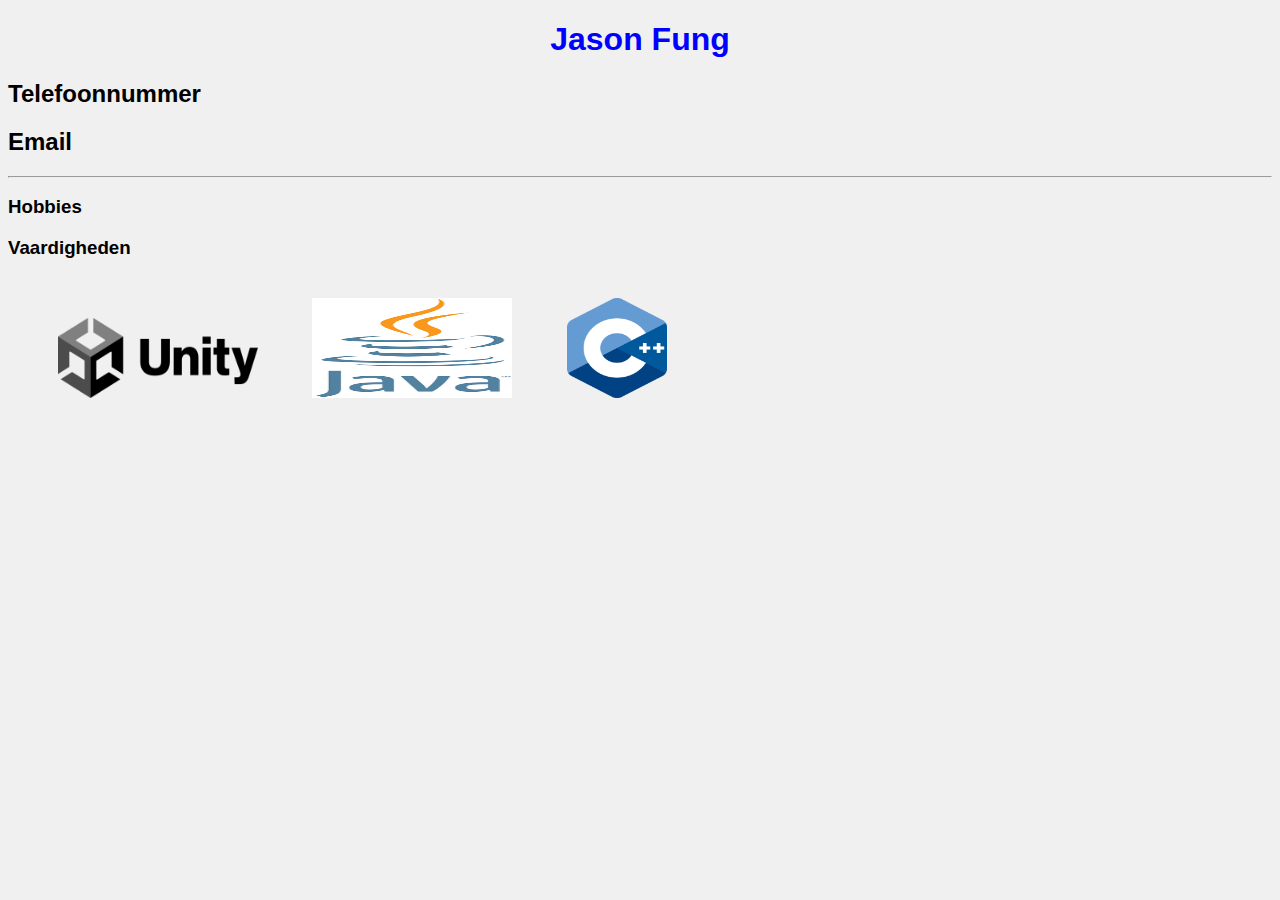
<file: index.html>
<!DOCTYPE html>

<html>

<head>
    <title>CV Jason Fung</title>
    <link rel="stylesheet" href="styles.css">
</head>
<body>
    <h1 style="text-align:center;">Jason Fung</h1style>
    <h2>Telefoonnummer</h2>
    <h2>Email</h2>
    <hr>
    <h3>Hobbies</h3>
    <h3>Vaardigheden</h3>
    <img src="Unity_2021.png" alt="Unity" width="200" height="80" style="position:relative; top: 20px; left: 50px;">
    <img src="java.png" alt="Java" width="200" height="100" style="position:relative; top: 20px; left: 100px">
    <img src="cplusplus.png" alt="cplusplus" width="100" height="100" style="position:relative; top:20px; left:150px">
    <div class="container">
        <div class="top"></div>
        <div class="bottom"></div>
    </div>
</body>


</html>
</file>
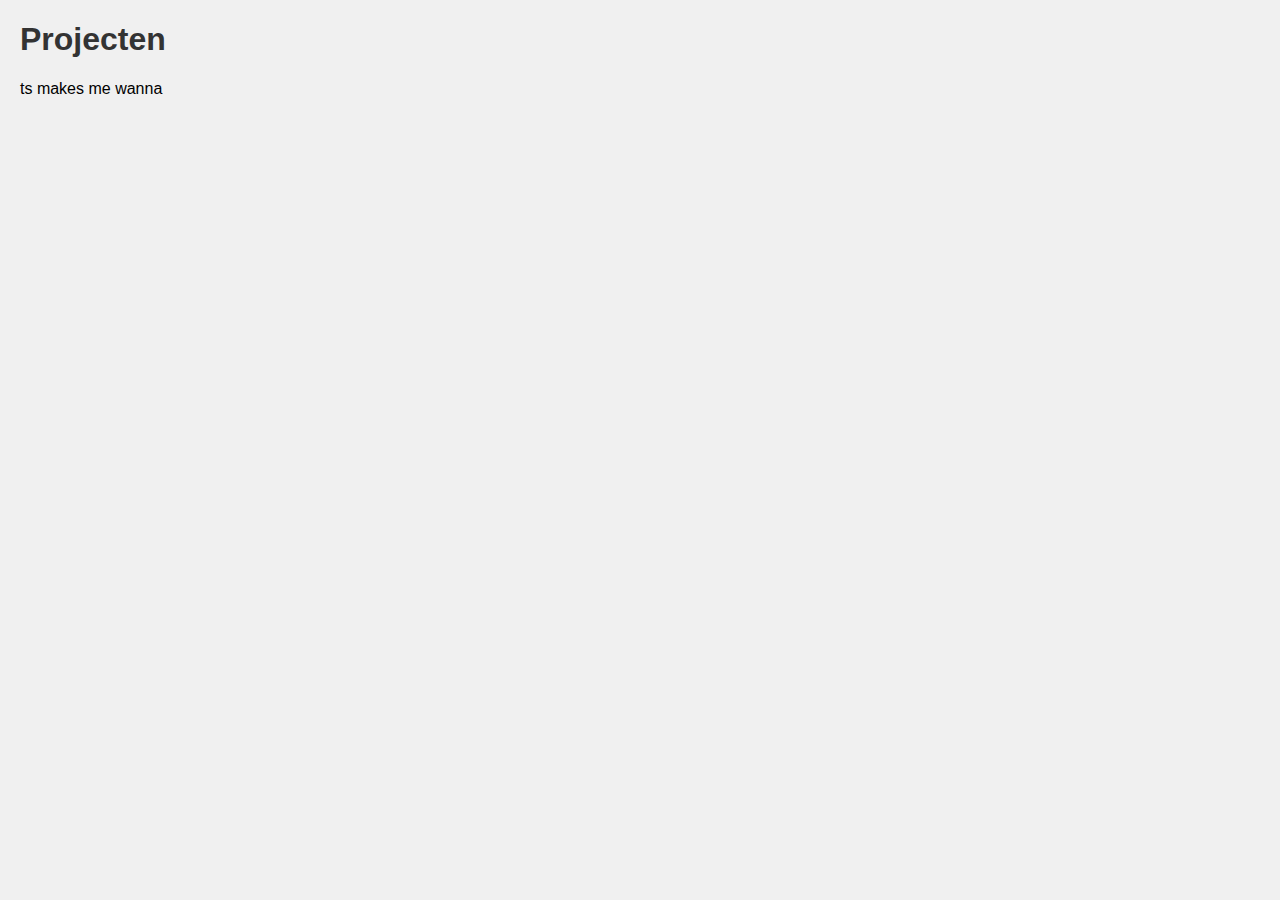
<file: myprojects.html>
<!DOCTYPE html>
<html lang="en">
<head>
    <meta charset="UTF-8">
    <meta name="viewport" content="width=device-width, initial-scale=1.0">
    <title>My New Page</title>
    <style>
        /* Optional: Add CSS for styling */
        body {
            font-family: Arial, sans-serif;
            margin: 20px;
            background-color: #f0f0f0;
        }
        h1 {
            color: #333;
        }
    </style>
</head>
<body>
    <h1>Projecten</h1>
    <p>ts makes me wanna</p>
</body>
</html>
</file>
<file: styles.css>
body {
    font-family: Arial, sans-serif;
    background-color: #f0f0f0;
}

h1{
    color: blue
}
</file>
